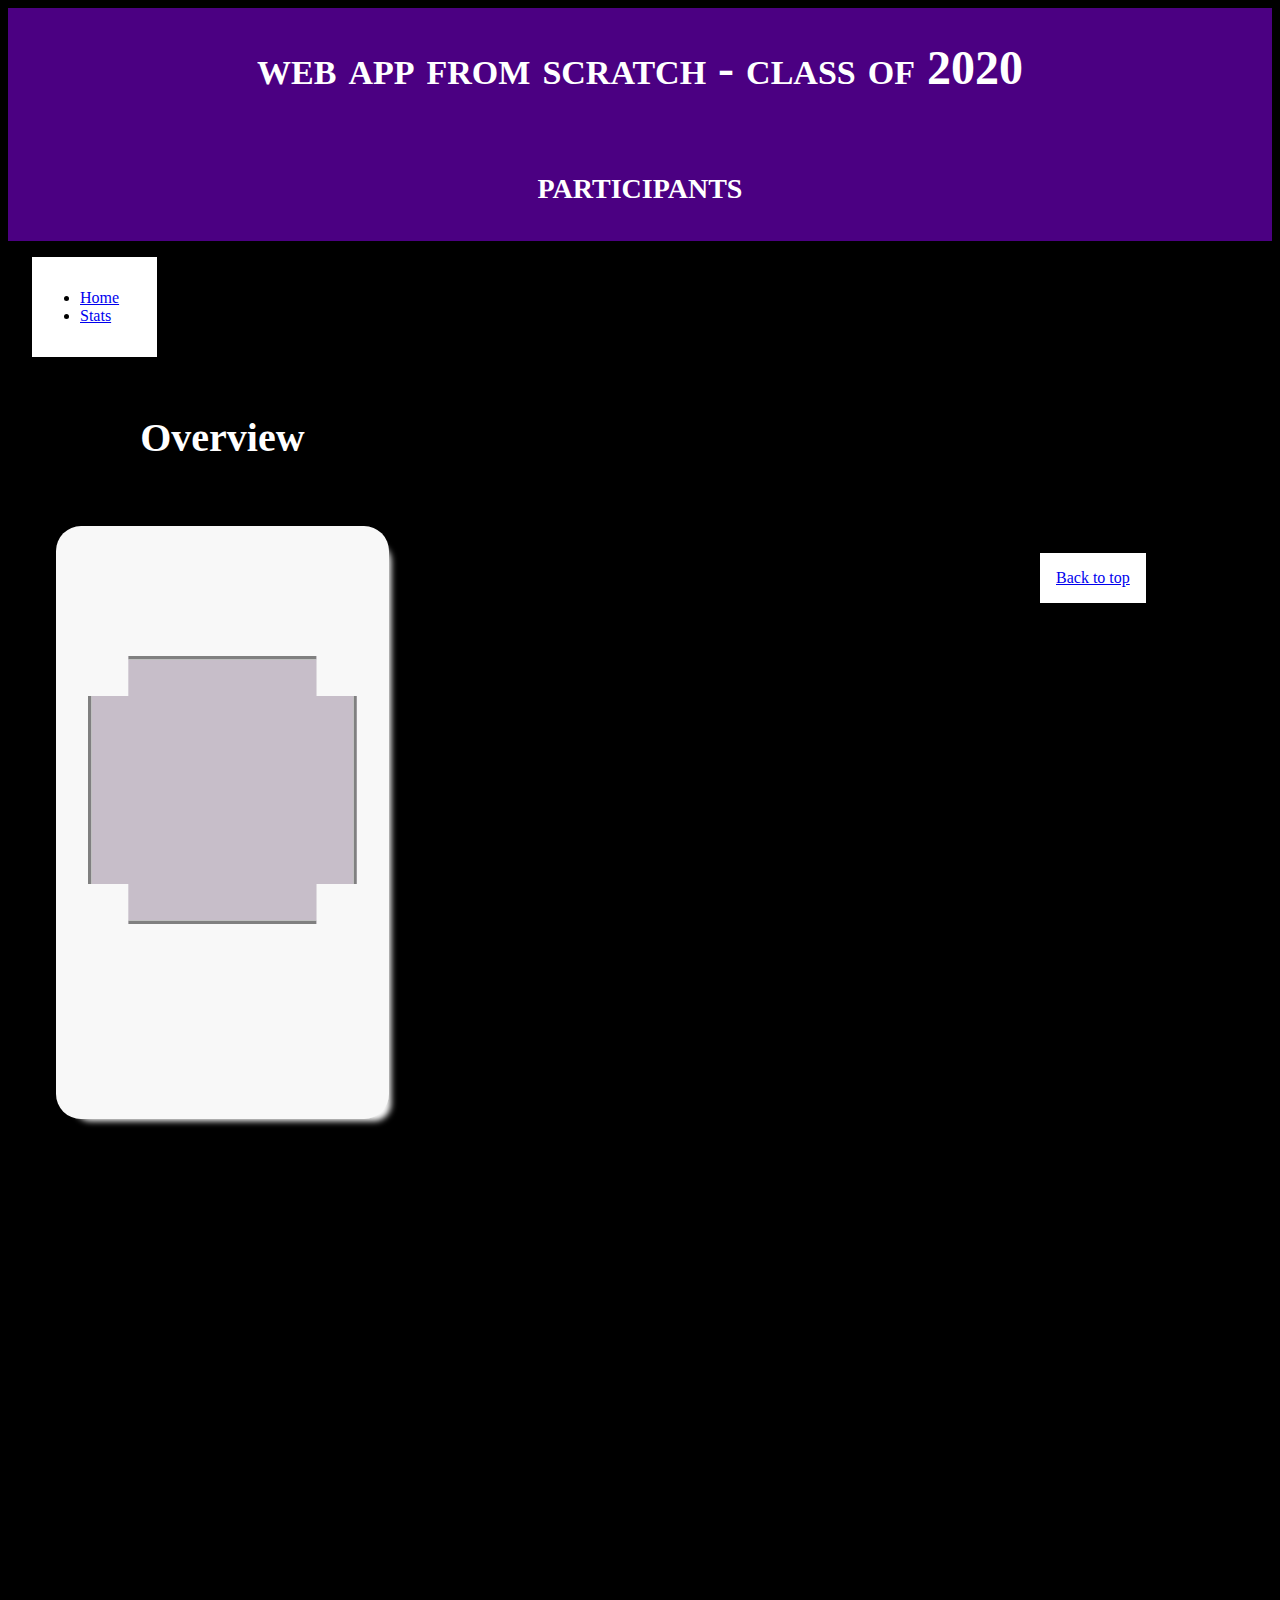
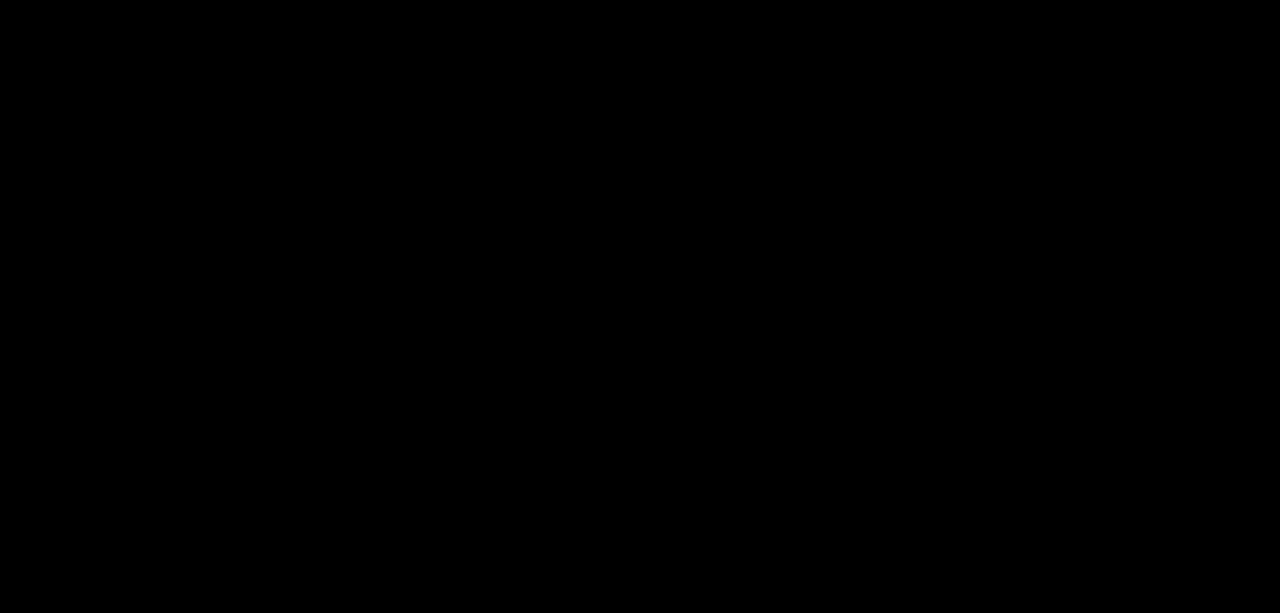
<file: src/index.html>
<!DOCTYPE html>
<html lang="en">

<head>
  <meta charset="UTF-8" />
  <meta name="viewport" content="width=device-width, initial-scale=1.0" />
  <meta http-equiv="X-UA-Compatible" content="ie=edge">
  <link rel="shortcut icon" type="image/png" href="img/favicon.png" />
  <link rel="stylesheet" href="css/styles.css" />
  <title>Web App From Scratch - Minor Web Development</title>
</head>

<body>
  <header id="top">
    <h1>web app from scratch - class of 2020</h1>
    <h2>participants</h2>
  </header>
  <main>
    <ul>
      <li><a href="#/">Home</a></li>
      <li><a href="#stats">Stats</a></li>
    </ul>
    <div class="sectionWrapper">
      <section data-route="/" id="/src/" class="active">
        <h2> Overview </h2>
        <div class="loader"></div>
        <div id="overview">
          <article class="student">
            <h3 class="projectName"></h3>
            <p class="description"></p>
            <a class="html_url">
              <div class="avatarWrapper">
                <img class="avatar" id="avatar">
              </div>
              <p class="homepage"></p>
            </a>
            <p class="id"></p>
            <p class="name"></p>
            <p class="full_name"></p>
            <p class="private"></p>
            <a class="linkToProfile" href=""></a>
          </article>
        </div>
      </section>

      <section data-route="stats" id="/src/#stats">
        <h2> Statistics </h2>
        <div id="statistics">
          <article class="student">
            <h3 class="projectName"></h3>
            <p class="description"></p>
            <p class="homepage"></p>
            </a>
            <p class="id"></p>
            <p class="node_id"></p>
            <p class="name"></p>
            <p class="full_name"></p>
            <p class="private"></p>
          </article>
        </div>
      </section>

      <section data-route="profile" id="/src/#profile">
        <h2> Individual profile </h2>
        <div id="oneNerd">
          <article class="student">
            <h3 class="projectName"></h3>
            <p class="description"></p>
            <a class="html_url">
              <div class="avatarWrapper">
                <img class="avatar" id="avatar">
              </div>
              <p class="homepage"></p>
            </a>
            <p class="id"></p>
            <p class="node_id"></p>
            <p class="name"></p>
            <p class="full_name"></p>
            <p class="private"></p>
            <p class="milestones_url "></p>
            <p class="notifications_url "></p>
            <p class="labels_url "></p>
            <p class="releases_url "></p>
            <p class="deployments_url "></p>
            <p class="created_at "></p>
            <p class="updated_at "></p>
            <p class="pushed_at "></p>
            <p class="git_url "></p>
            <p class="ssh_url "></p>
            <p class="clone_url "></p>
            <p class="svn_url "></p>
            <p class="homepage "></p>
            <p class="size "></p>
            <p class="stargazers_count "></p>
            <p class="watchers_count "></p>
            <p class="language "></p>
            <p class="has_issues "></p>
            <p class="has_projects "></p>
            <p class="has_downloads "></p>
            <p class="has_wiki "></p>
            <p class="has_pages "></p>
            <p class="forks_count "></p>
            <p class="mirror_url "></p>
            <p class="archived "></p>
            <p class="disabled "></p>
            <p class="open_issues_count "></p>
            <p class="stargazers_url "></p>
            <p class="contributors_url "></p>
            <p class="subscribers_url "></p>
            <p class="subscription_url "></p>
            <p class="commits_url "></p>
            <p class="git_commits_url "></p>
            <p class="comments_url "></p>
            <p class="issue_comment_url "></p>
          </article>
        </div>
      </section>

    </div>
    <a class="backToTop" href="#top">Back to top</a>
  </main>
  <script src="js/modules/helpers/transparency.js"></script>
  <script src="js/modules/helpers/routie.js"></script>
  <script type="module" src="js/app.js"></script>
</body>

</html>
</file>
<file: src/css/styles.css>
/* BASE */
:root {
  --purpleGrey: rgb(114,92,122, 0.2)
}

* {
  box-sizing: border-box;
}

a {
  /* font-size: 3rem; */
}

html {
  margin: 0;
  padding: 0;
  /* font-size: calc(14px + (26 - 14) * ((100vw - 300px) / (1600 - 300))); */
}

body {
  background-color: #000;
}

header {
  display: flex;
  justify-content: center;
  align-items: center;
  flex-direction: column;
  color: white;
  font-weight: bold;
  font-variant: small-caps;
  background-color: #4b0082;
}

main {
  justify-content: center;
  margin: 0.5rem;
}

section {
  opacity: 0;
  margin: 0.5rem;
  /* display: flex; */
  /* background-color: light grey; */
  text-align: center;
  position: absolute;
}

section[data-route="/"]:active {
  position: absolute;
  z-index: 5;
}

section[data-route="stats"]:active {
  position: absolute;
  z-index: 5;
}
section[data-route="profile"]:active {
  position: absolute;
  z-index: 5;
}

#oneNerd{
  z-index: -20;
}
/*
section[data-route="progress"] {
  background-color: #ccccff;
} */

.active {
  opacity: 1;
}
/* section.active {
  opacity: 1;
} */

h1 {
  font-size: 3rem;
  color: white;
}

h2 {
  font-size: 2.5rem;
  color: white;
}

h3 {
  font-size: 1.4rem;
  font-variant: small-caps;
}

p {
  max-width: 100%;
  font-size: 1.2rem;
  margin: 0.7rem;
}

ul {
  background-color: white;
  padding: 2rem;
  margin: 1rem;
  z-index: 10;
  max-width: 10%;
  justify-content: center;
  align-content: center;
}

ul li {
  margin-left: 1rem;
}

/* LAYOUT */
#overview {
  display: flex;
  flex-wrap: wrap;
  /* background-color: yellow; */
  justify-content: center;
}

/* MODULES */
.backToTop {
  background-color: white;
  padding: 1rem;
  margin: 1rem;
  margin-top: 20vh;
  margin-left: 80%;
  z-index: 20;
  position: fixed;
}

.student {
  padding: 2rem;
  margin: 2rem;
  background-color: #f8f8f8;
  border-radius: 25px;
  box-shadow: 10px 10px 6px -8px rgba(255, 255, 255, 1);
  min-width: 20%;
  width: 26vw;
  text-align: left;
}

.avatar {
  clip-path: polygon(0% 15%, 15% 15%, 15% 0%, 85% 0%, 85% 15%, 100% 15%, 100% 85%, 85% 85%, 85% 100%, 15% 100%, 15% 85%, 0% 85%);
  border: 3px solid grey;
  position: absolute;
  width: 100%;
  height: 100%;
}


/* STATE */
.loading {
  pointer-events: none;
  width: 4rem;
  height: 4rem;
  border: 0.6em solid transparent;
  border-color: rgb(216, 191, 216);
  border-top-color: rgb(238, 130, 238);
  border-radius: 50%;
  animation: loadingspin 1s linear infinite;
}

@keyframes loadingspin {
  100% {
    transform: rotate(360deg)
  }
}

/* skeleton */
.student h3:empty {
  width: 80%;
  height: 1.4rem;
  animation : shineBright 1.8s infinite linear;
}

.student p:empty {
  width: 90%;
  height: 1.2rem;
  margin: 0.7rem;
  animation : shineBright 1.8s infinite linear;
}

.student img[src=""] {
  clip-path: polygon(0% 15%, 15% 15%, 15% 0%, 85% 0%, 85% 15%, 100% 15%, 100% 85%, 85% 85%, 85% 100%, 15% 100%, 15% 85%, 0% 85%);
  border: none;
  animation: shineBright 2.1s infinite linear;
}

.student img {
  animation: shineBright 2.1s linear;
  animation-iteration-count: 20;
}

.avatarWrapper {
  background-color: var(--purpleGrey);
  position: relative;
  width: 100%;
  clip-path: polygon(0% 15%, 15% 15%, 15% 0%, 85% 0%, 85% 15%, 100% 15%, 100% 85%, 85% 85%, 85% 100%, 15% 100%, 15% 85%, 0% 85%);
}

.avatarWrapper:after {
  content: "";
  display: block;
  padding-bottom: 100%;
  background-color: var(--purpleGrey);
}

@keyframes shineBright {
  0% { background: linear-gradient(to right, #E6E6FA 20%, #d3d3e6 70%, #E6E6FA 20%);
   background-size: 1000px 100%;
    background-position: -1000px 0;
  }
  100% {
    background: linear-gradient(to right, #E6E6FA 20%, #d3d3e6 70%, #E6E6FA 20%);
    background-size: 1000px 100%;
    background-position: 1000px 0;
  }
}

/* THEME */
</file>
